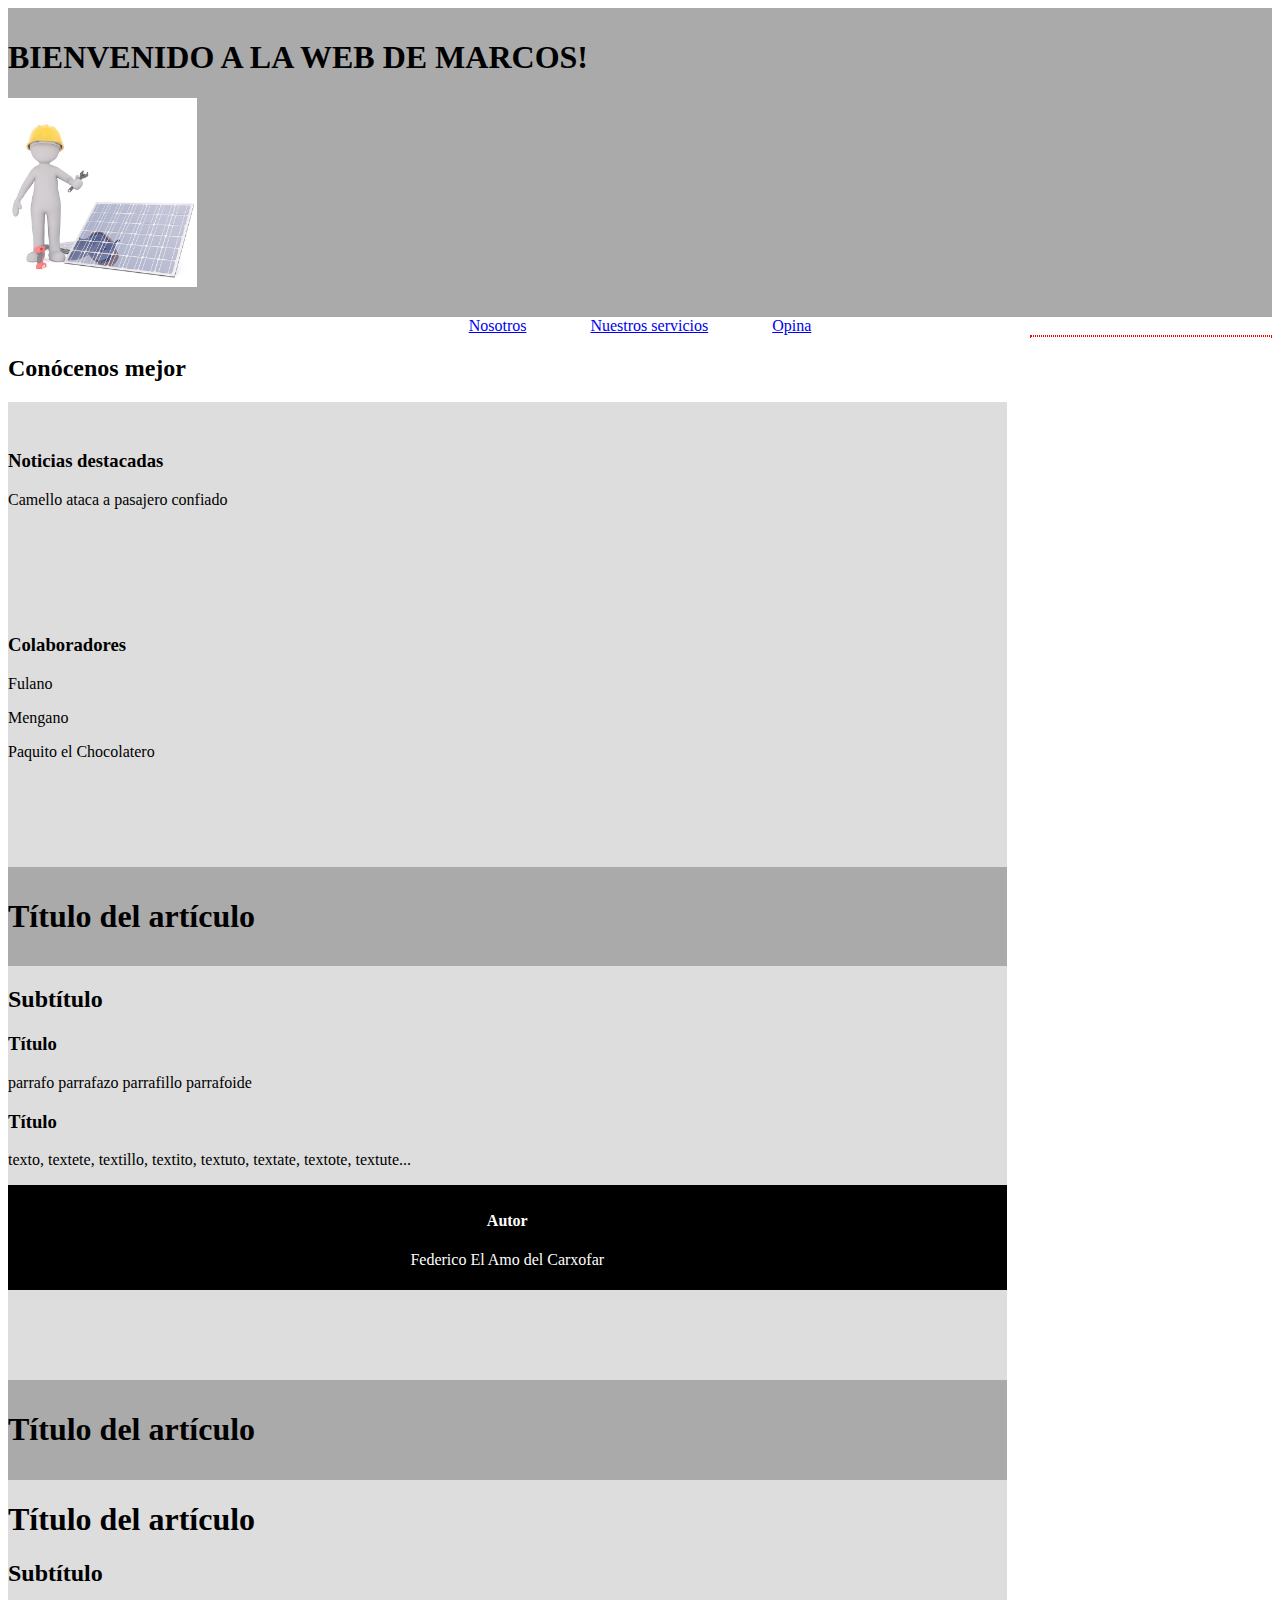
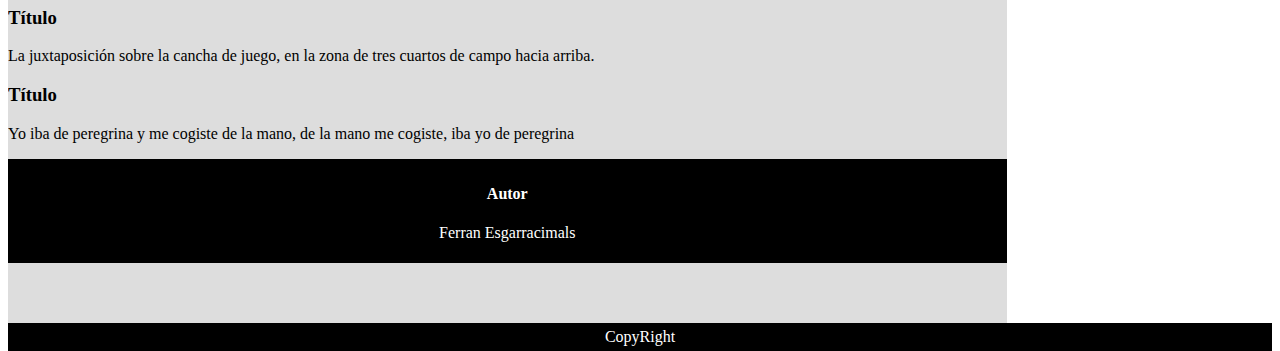
<file: index.html>
<!DOCTYPE html>
<html>
  <head>
    <meta http-equiv="content-type" content="text/html; charset=UTF-8">
    <title>index</title>
  </head>
  <body>
    <style>
		html,body {
    	height:100%;
		}
		nav { 
			text-align: center;
		}
		nav a{ 
			padding: 30px;
		}

		header {
	    display:block;
  	  background:#AAA;
    	padding:10px 0px;
		}
		section {
    	width: 79%;
    	background: #DDD;
    	float: left;
    	overflow: auto;	
	    padding-bottom: 60px;
  	  padding-top:30px;
		}

	aside {
    float: right;
    border: 1px dotted red;
    width: 19%;
		text-align: center;
	}
	footer {
    position: relative;
    padding:5px 0px;
    clear: both;
    background: #000;
    text-align: center;
    color: #fff;
		margin: auto;
	}
         form div 
      {
        padding:10px;
      }
      form div > label
      {
        display: block;
        width: 100%;
      }
  </style>
    <header>
      <h1>BIENVENIDO A LA WEB DE MARCOS!</h1>
      <p><img src="imagenes/logo.jpg" style="width: 189px; height: 189px;"></p>
    </header>
    <nav> <a href="ejerciciostema2/nosotros.html">Nosotros</a> <a href="ejerciciostema4/NuestrosServicios.html">Nuestros
        servicios</a> <a href="ejerciciostema3/opinion.html">Opina<br>
      </a></nav>
    <aside></aside>
    <h2>Conócenos mejor </h2>
    <section>
      <h3>Noticias destacadas </h3>
      <p>Camello ataca a pasajero confiado</p>
    </section>
    <section>
      <h3>Colaboradores</h3>
      <p>Fulano</p>
      <p>Mengano</p>
      <p>Paquito el Chocolatero</p>
    </section>
    <section>
      <header>
        <h1>Título del artículo</h1>
      </header>
      <h2>Subtítulo</h2>
      <article>
        <h3>Título</h3>
        <p>parrafo parrafazo parrafillo parrafoide</p>
      </article>
      <article>
        <h3>Título</h3>
        <p> texto, textete, textillo, textito, textuto, textate, textote,
          textute...</p>
      </article>
      <footer>
        <h4>Autor</h4>
        <p>Federico El Amo del Carxofar</p>
      </footer>
    </section>
    <section>
      <header>
        <h1>Título del artículo</h1>
      </header>
      <h1>Título del artículo</h1>
      <h2>Subtítulo</h2>
      <article>
        <h3>Título</h3>
        <p>La juxtaposición sobre la cancha de juego, en la zona de tres cuartos
          de campo hacia arriba.</p>
      </article>
      <h3>Título</h3>
      <p>Yo iba de peregrina y me cogiste de la mano, de la mano me cogiste, iba
        yo de peregrina</p>
      <footer>
        <h4>Autor</h4>
        <p>Ferran Esgarracimals</p>
      </footer>
    </section>
    <footer> CopyRight </footer>
  </body>
</html>
</file>
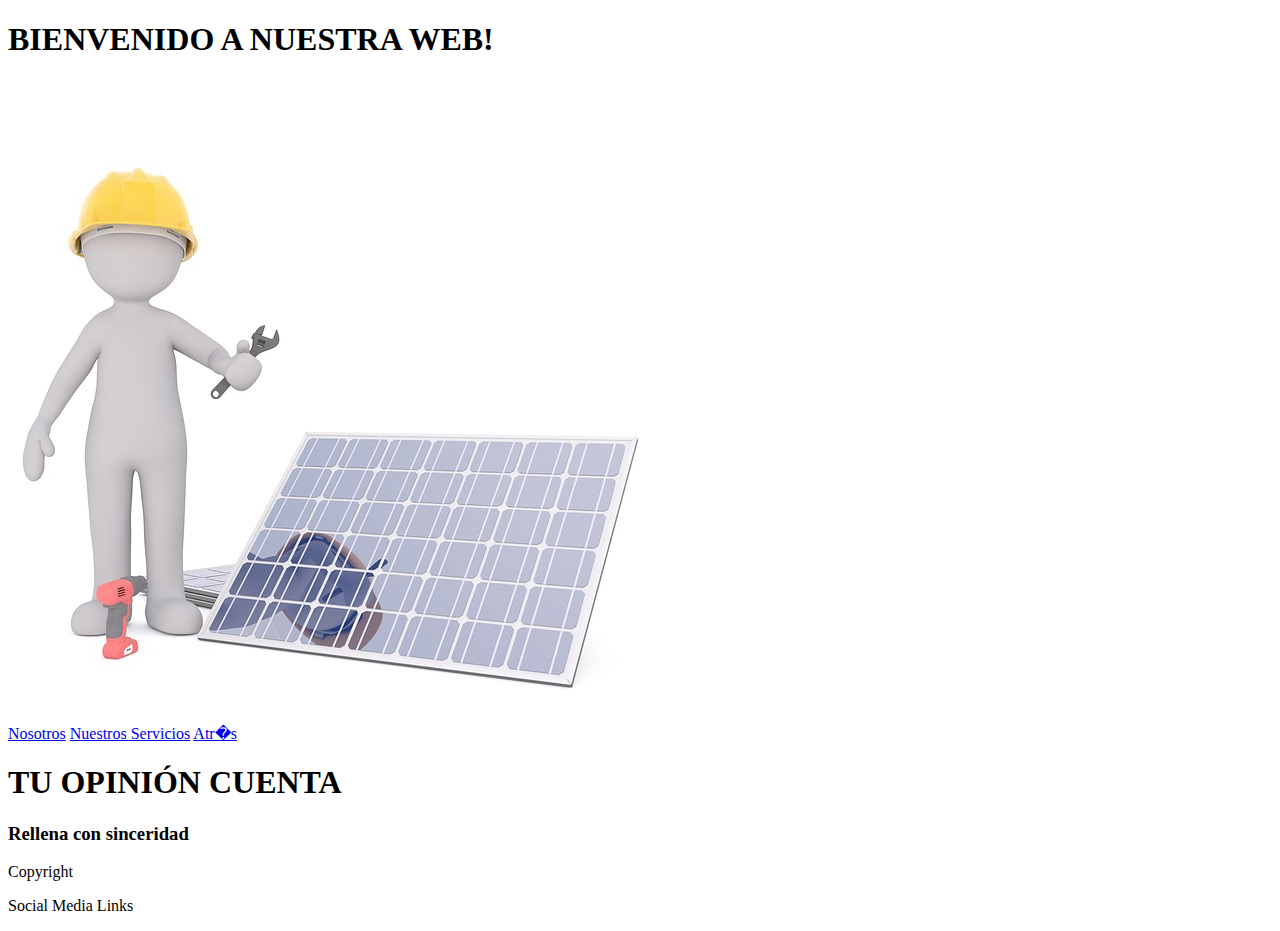
<file: ejemplostema4/ejemplo01.html>
<!DOCTYPE html>
<html>
  <head>
    <meta http-equiv="content-type" content="text/html; charset=UTF-8">
    <title>Formulario</title>
    <link type="text/css" rel="stylesheet" href="file:ejemplo01.css">
  </head>
  <body>
    <header>
      <h1>BIENVENIDO A NUESTRA WEB!</h1>
      <picture><img src="../imagenes/logo.jpg" alt="logotipo de mi empresa"></picture>
    </header>
    <nav> <a href="ejerciciosTema2/nosotros.html">Nosotros</a> <a href="ejerciciosTema2/nuestrosServicio.html">Nuestros
        Servicios</a> <a href="../index.html">Atr�s</a> </nav>
    <section>
      <header>
        <h1>TU OPINIÓN CUENTA</h1>
      </header>
      <article>
        <h3>Rellena con sinceridad</h3>
      </article>
    </section>
    <footer>
      <p>Copyright</p>
      <p>Social Media Links</p>
    </footer>
  </body>
</html>
</file>
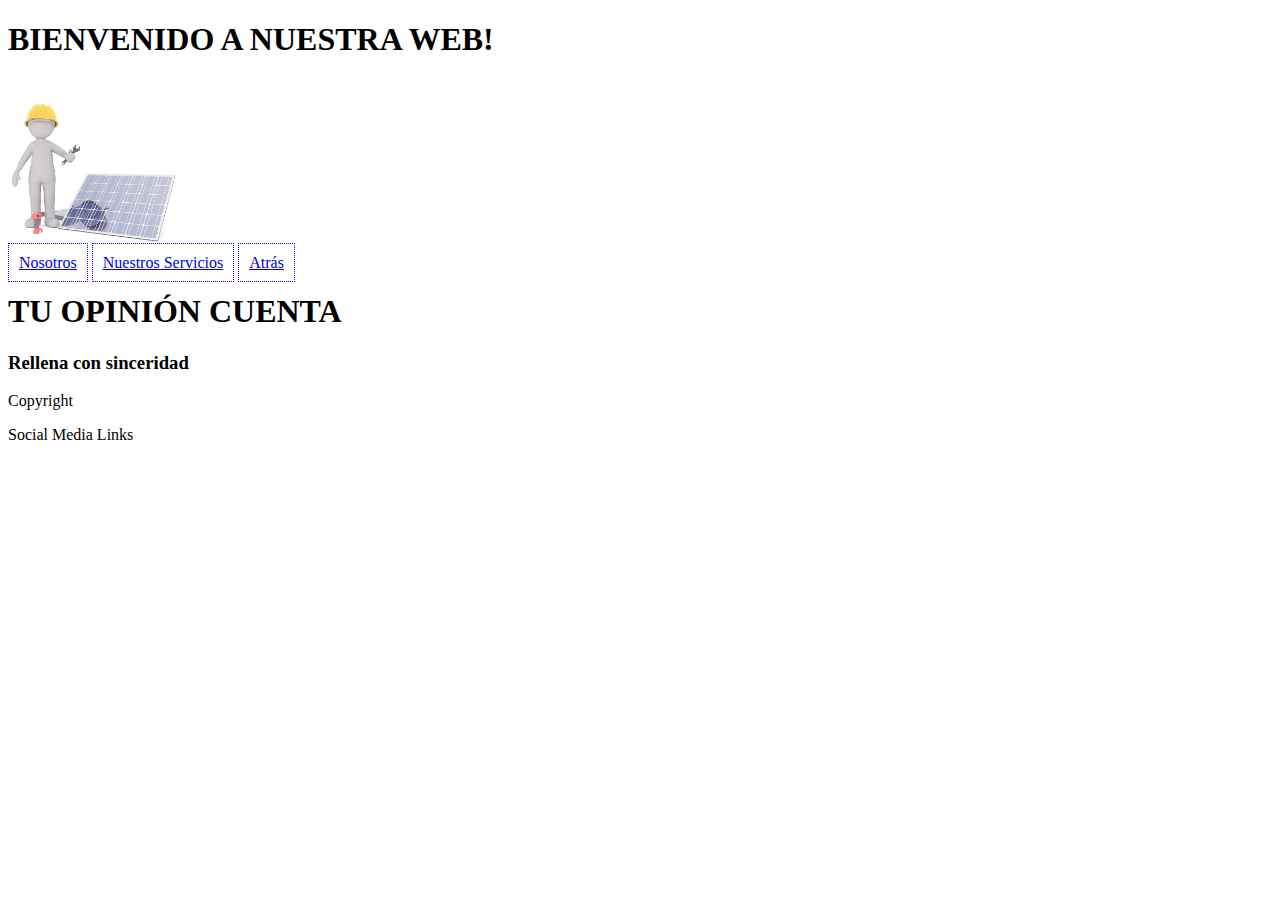
<file: ejemplostema4/ejemplo02.html>
<!DOCTYPE html>
<html>
  <head>
    <meta http-equiv="content-type" content="text/html; charset=UTF-8">
    <title>Formulario</title>
    <link type="text/css" rel="stylesheet" href="ejemplo02.css">
  </head>
  <body>
    <header>
      <h1>BIENVENIDO A NUESTRA WEB!</h1>
      <picture><img src="../imagenes/logo.jpg" alt="logotipo de mi empresa" style="width: 170px; height: 170px;"></picture>
    </header>
    <nav> <a href="ejerciciosTema2/nosotros.html">Nosotros</a> <a href="ejerciciosTema2/nuestrosServicio.html">Nuestros
        Servicios</a> <a href="../index.html">Atrás</a> </nav>
    <section>
      <header>
        <h1>TU OPINIÓN CUENTA</h1>
      </header>
      <article>
        <h3>Rellena con sinceridad</h3>
      </article>
    </section>
    <footer>
      <p>Copyright</p>
      <p>Social Media Links</p>
    </footer>
  </body>
</html>
</file>
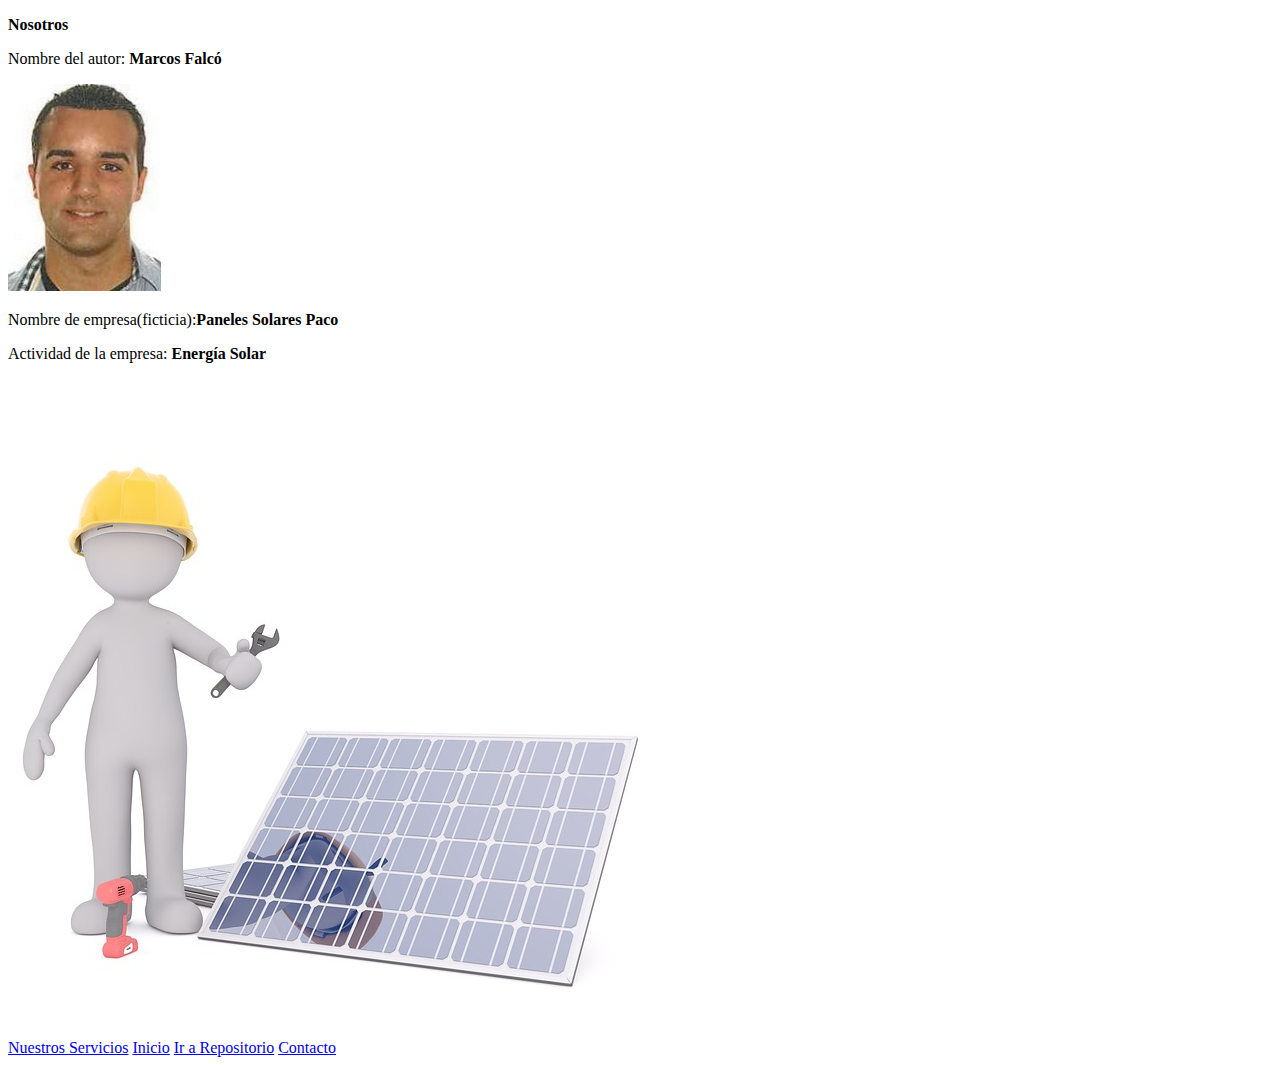
<file: ejerciciostema2/nosotros.html>
<!DOCTYPE html>
<html>
  <head>
    <meta http-equiv="content-type" content="text/html; charset=UTF-8">
  </head>
  <body>
    <title>Nosotros</title>
    <p><strong>Nosotros</strong></p>
    <p>Nombre del autor: <strong>Marcos Falcó</strong></p>
    <p> <img src="../imagenes/autor.jpg"> </p>
    <p>Nombre de empresa(ficticia):<strong>Paneles Solares Paco</strong></p>
    <p>Actividad de la empresa: <strong>Energía Solar</strong></p>
    <p><img src="../imagenes/logo.jpg"> </p>
    <nav> <a href="nuestrosservicios.html">Nuestros Servicios</a> <a href="../index.html">Inicio</a>
      <a href="https://github.com/Framevic/Disenowebremoto2">Ir a Repositorio</a> <a href="mailto:marcos.falco@ua.es">Contacto</a>
    </nav>
  </body>
</html>
</file>
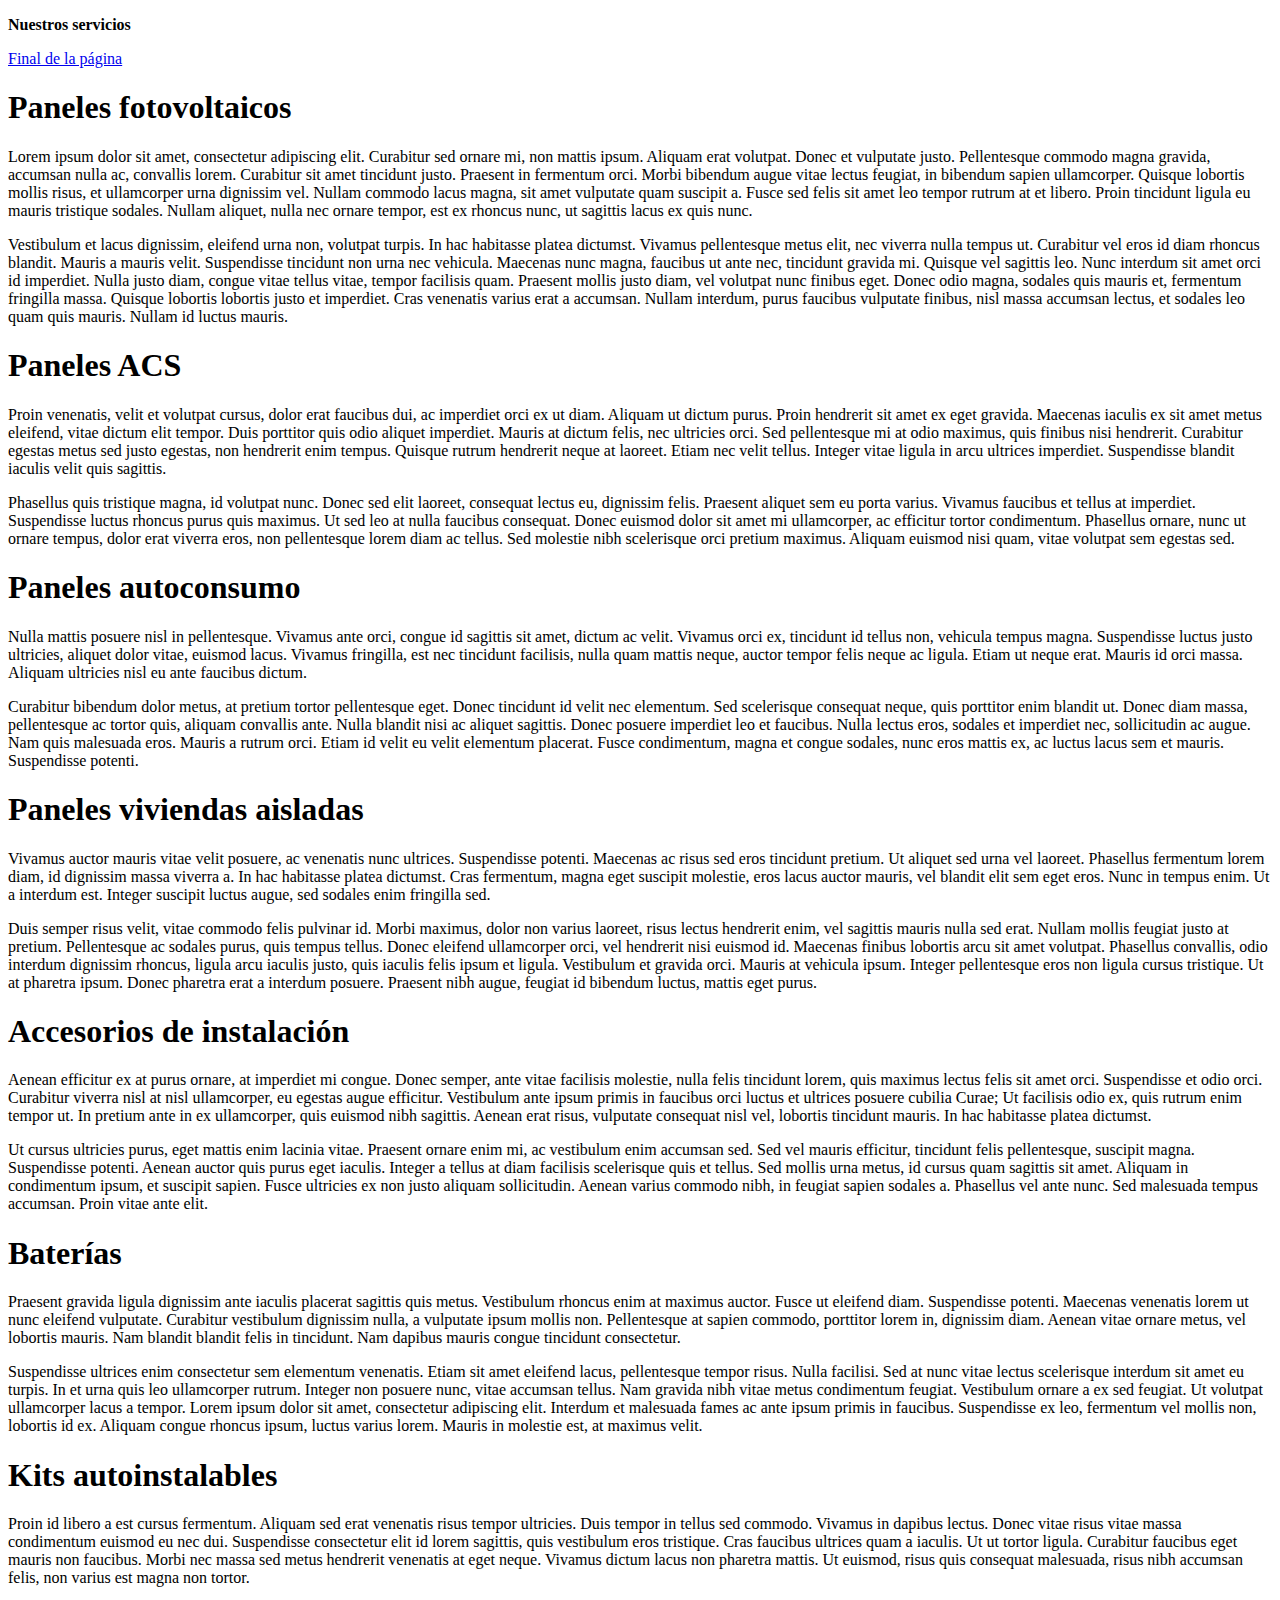
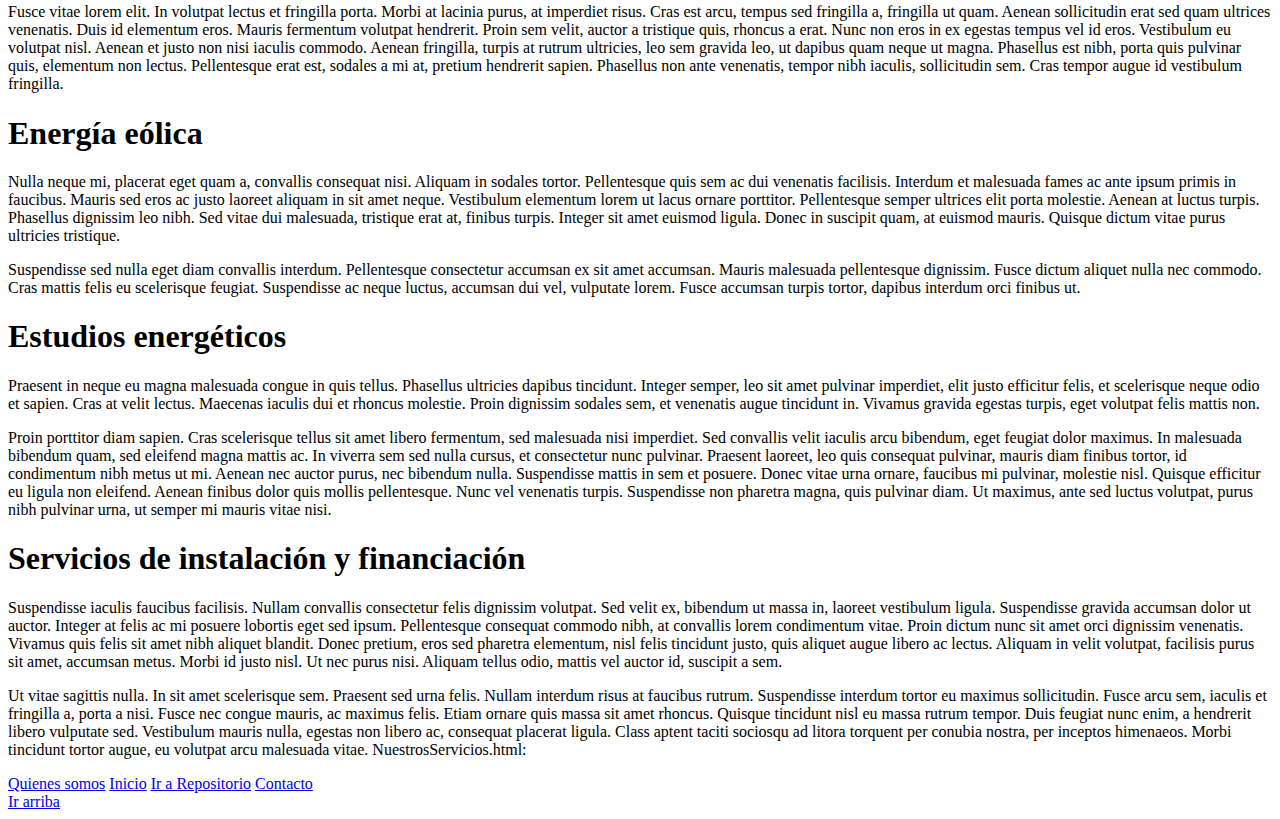
<file: ejerciciostema2/nuestrosservicios.html>
<!DOCTYPE html>
<html>
  <head>
    <meta http-equiv="content-type" content="text/html; charset=UTF-8">
    <title>NuestrosServicios</title>
  </head>
  <body>
    <p id="titulo"> <strong>Nuestros servicios</strong> </p>
    <a href="#fin">Final de la página</a> <a name="inicio"></a>
    <h1> Paneles fotovoltaicos </h1>
    <p>Lorem ipsum dolor sit amet, consectetur adipiscing elit. Curabitur sed
      ornare mi, non mattis ipsum. Aliquam erat volutpat. Donec et vulputate
      justo. Pellentesque commodo magna gravida, accumsan nulla ac, convallis
      lorem. Curabitur sit amet tincidunt justo. Praesent in fermentum orci.
      Morbi bibendum augue vitae lectus feugiat, in bibendum sapien ullamcorper.
      Quisque lobortis mollis risus, et ullamcorper urna dignissim vel. Nullam
      commodo lacus magna, sit amet vulputate quam suscipit a. Fusce sed felis
      sit amet leo tempor rutrum at et libero. Proin tincidunt ligula eu mauris
      tristique sodales. Nullam aliquet, nulla nec ornare tempor, est ex rhoncus
      nunc, ut sagittis lacus ex quis nunc. </p>
    <p> Vestibulum et lacus dignissim, eleifend urna non, volutpat turpis. In
      hac habitasse platea dictumst. Vivamus pellentesque metus elit, nec
      viverra nulla tempus ut. Curabitur vel eros id diam rhoncus blandit.
      Mauris a mauris velit. Suspendisse tincidunt non urna nec vehicula.
      Maecenas nunc magna, faucibus ut ante nec, tincidunt gravida mi. Quisque
      vel sagittis leo. Nunc interdum sit amet orci id imperdiet. Nulla justo
      diam, congue vitae tellus vitae, tempor facilisis quam. Praesent mollis
      justo diam, vel volutpat nunc finibus eget. Donec odio magna, sodales quis
      mauris et, fermentum fringilla massa. Quisque lobortis lobortis justo et
      imperdiet. Cras venenatis varius erat a accumsan. Nullam interdum, purus
      faucibus vulputate finibus, nisl massa accumsan lectus, et sodales leo
      quam quis mauris. Nullam id luctus mauris. </p>
    <h1> Paneles ACS </h1>
    <p> Proin venenatis, velit et volutpat cursus, dolor erat faucibus dui, ac
      imperdiet orci ex ut diam. Aliquam ut dictum purus. Proin hendrerit sit
      amet ex eget gravida. Maecenas iaculis ex sit amet metus eleifend, vitae
      dictum elit tempor. Duis porttitor quis odio aliquet imperdiet. Mauris at
      dictum felis, nec ultricies orci. Sed pellentesque mi at odio maximus,
      quis finibus nisi hendrerit. Curabitur egestas metus sed justo egestas,
      non hendrerit enim tempus. Quisque rutrum hendrerit neque at laoreet.
      Etiam nec velit tellus. Integer vitae ligula in arcu ultrices imperdiet.
      Suspendisse blandit iaculis velit quis sagittis. </p>
    <p> Phasellus quis tristique magna, id volutpat nunc. Donec sed elit
      laoreet, consequat lectus eu, dignissim felis. Praesent aliquet sem eu
      porta varius. Vivamus faucibus et tellus at imperdiet. Suspendisse luctus
      rhoncus purus quis maximus. Ut sed leo at nulla faucibus consequat. Donec
      euismod dolor sit amet mi ullamcorper, ac efficitur tortor condimentum.
      Phasellus ornare, nunc ut ornare tempus, dolor erat viverra eros, non
      pellentesque lorem diam ac tellus. Sed molestie nibh scelerisque orci
      pretium maximus. Aliquam euismod nisi quam, vitae volutpat sem egestas
      sed. </p>
    <h1> Paneles autoconsumo </h1>
    <p> Nulla mattis posuere nisl in pellentesque. Vivamus ante orci, congue id
      sagittis sit amet, dictum ac velit. Vivamus orci ex, tincidunt id tellus
      non, vehicula tempus magna. Suspendisse luctus justo ultricies, aliquet
      dolor vitae, euismod lacus. Vivamus fringilla, est nec tincidunt
      facilisis, nulla quam mattis neque, auctor tempor felis neque ac ligula.
      Etiam ut neque erat. Mauris id orci massa. Aliquam ultricies nisl eu ante
      faucibus dictum. </p>
    <p> Curabitur bibendum dolor metus, at pretium tortor pellentesque eget.
      Donec tincidunt id velit nec elementum. Sed scelerisque consequat neque,
      quis porttitor enim blandit ut. Donec diam massa, pellentesque ac tortor
      quis, aliquam convallis ante. Nulla blandit nisi ac aliquet sagittis.
      Donec posuere imperdiet leo et faucibus. Nulla lectus eros, sodales et
      imperdiet nec, sollicitudin ac augue. Nam quis malesuada eros. Mauris a
      rutrum orci. Etiam id velit eu velit elementum placerat. Fusce
      condimentum, magna et congue sodales, nunc eros mattis ex, ac luctus lacus
      sem et mauris. Suspendisse potenti. </p>
    <h1> Paneles viviendas aisladas </h1>
    <p> Vivamus auctor mauris vitae velit posuere, ac venenatis nunc ultrices.
      Suspendisse potenti. Maecenas ac risus sed eros tincidunt pretium. Ut
      aliquet sed urna vel laoreet. Phasellus fermentum lorem diam, id dignissim
      massa viverra a. In hac habitasse platea dictumst. Cras fermentum, magna
      eget suscipit molestie, eros lacus auctor mauris, vel blandit elit sem
      eget eros. Nunc in tempus enim. Ut a interdum est. Integer suscipit luctus
      augue, sed sodales enim fringilla sed. </p>
    <p> Duis semper risus velit, vitae commodo felis pulvinar id. Morbi maximus,
      dolor non varius laoreet, risus lectus hendrerit enim, vel sagittis mauris
      nulla sed erat. Nullam mollis feugiat justo at pretium. Pellentesque ac
      sodales purus, quis tempus tellus. Donec eleifend ullamcorper orci, vel
      hendrerit nisi euismod id. Maecenas finibus lobortis arcu sit amet
      volutpat. Phasellus convallis, odio interdum dignissim rhoncus, ligula
      arcu iaculis justo, quis iaculis felis ipsum et ligula. Vestibulum et
      gravida orci. Mauris at vehicula ipsum. Integer pellentesque eros non
      ligula cursus tristique. Ut at pharetra ipsum. Donec pharetra erat a
      interdum posuere. Praesent nibh augue, feugiat id bibendum luctus, mattis
      eget purus. </p>
    <h1> Accesorios de instalación </h1>
    <p> Aenean efficitur ex at purus ornare, at imperdiet mi congue. Donec
      semper, ante vitae facilisis molestie, nulla felis tincidunt lorem, quis
      maximus lectus felis sit amet orci. Suspendisse et odio orci. Curabitur
      viverra nisl at nisl ullamcorper, eu egestas augue efficitur. Vestibulum
      ante ipsum primis in faucibus orci luctus et ultrices posuere cubilia
      Curae; Ut facilisis odio ex, quis rutrum enim tempor ut. In pretium ante
      in ex ullamcorper, quis euismod nibh sagittis. Aenean erat risus,
      vulputate consequat nisl vel, lobortis tincidunt mauris. In hac habitasse
      platea dictumst. </p>
    <p> Ut cursus ultricies purus, eget mattis enim lacinia vitae. Praesent
      ornare enim mi, ac vestibulum enim accumsan sed. Sed vel mauris efficitur,
      tincidunt felis pellentesque, suscipit magna. Suspendisse potenti. Aenean
      auctor quis purus eget iaculis. Integer a tellus at diam facilisis
      scelerisque quis et tellus. Sed mollis urna metus, id cursus quam sagittis
      sit amet. Aliquam in condimentum ipsum, et suscipit sapien. Fusce
      ultricies ex non justo aliquam sollicitudin. Aenean varius commodo nibh,
      in feugiat sapien sodales a. Phasellus vel ante nunc. Sed malesuada tempus
      accumsan. Proin vitae ante elit. </p>
    <h1> Baterías </h1>
    <p> Praesent gravida ligula dignissim ante iaculis placerat sagittis quis
      metus. Vestibulum rhoncus enim at maximus auctor. Fusce ut eleifend diam.
      Suspendisse potenti. Maecenas venenatis lorem ut nunc eleifend vulputate.
      Curabitur vestibulum dignissim nulla, a vulputate ipsum mollis non.
      Pellentesque at sapien commodo, porttitor lorem in, dignissim diam. Aenean
      vitae ornare metus, vel lobortis mauris. Nam blandit blandit felis in
      tincidunt. Nam dapibus mauris congue tincidunt consectetur. </p>
    <p> Suspendisse ultrices enim consectetur sem elementum venenatis. Etiam sit
      amet eleifend lacus, pellentesque tempor risus. Nulla facilisi. Sed at
      nunc vitae lectus scelerisque interdum sit amet eu turpis. In et urna quis
      leo ullamcorper rutrum. Integer non posuere nunc, vitae accumsan tellus.
      Nam gravida nibh vitae metus condimentum feugiat. Vestibulum ornare a ex
      sed feugiat. Ut volutpat ullamcorper lacus a tempor. Lorem ipsum dolor sit
      amet, consectetur adipiscing elit. Interdum et malesuada fames ac ante
      ipsum primis in faucibus. Suspendisse ex leo, fermentum vel mollis non,
      lobortis id ex. Aliquam congue rhoncus ipsum, luctus varius lorem. Mauris
      in molestie est, at maximus velit. </p>
    <h1> Kits autoinstalables </h1>
    <p> Proin id libero a est cursus fermentum. Aliquam sed erat venenatis risus
      tempor ultricies. Duis tempor in tellus sed commodo. Vivamus in dapibus
      lectus. Donec vitae risus vitae massa condimentum euismod eu nec dui.
      Suspendisse consectetur elit id lorem sagittis, quis vestibulum eros
      tristique. Cras faucibus ultrices quam a iaculis. Ut ut tortor ligula.
      Curabitur faucibus eget mauris non faucibus. Morbi nec massa sed metus
      hendrerit venenatis at eget neque. Vivamus dictum lacus non pharetra
      mattis. Ut euismod, risus quis consequat malesuada, risus nibh accumsan
      felis, non varius est magna non tortor. </p>
    <p> Fusce vitae lorem elit. In volutpat lectus et fringilla porta. Morbi at
      lacinia purus, at imperdiet risus. Cras est arcu, tempus sed fringilla a,
      fringilla ut quam. Aenean sollicitudin erat sed quam ultrices venenatis.
      Duis id elementum eros. Mauris fermentum volutpat hendrerit. Proin sem
      velit, auctor a tristique quis, rhoncus a erat. Nunc non eros in ex
      egestas tempus vel id eros. Vestibulum eu volutpat nisl. Aenean et justo
      non nisi iaculis commodo. Aenean fringilla, turpis at rutrum ultricies,
      leo sem gravida leo, ut dapibus quam neque ut magna. Phasellus est nibh,
      porta quis pulvinar quis, elementum non lectus. Pellentesque erat est,
      sodales a mi at, pretium hendrerit sapien. Phasellus non ante venenatis,
      tempor nibh iaculis, sollicitudin sem. Cras tempor augue id vestibulum
      fringilla. </p>
    <h1> Energía eólica </h1>
    <p> Nulla neque mi, placerat eget quam a, convallis consequat nisi. Aliquam
      in sodales tortor. Pellentesque quis sem ac dui venenatis facilisis.
      Interdum et malesuada fames ac ante ipsum primis in faucibus. Mauris sed
      eros ac justo laoreet aliquam in sit amet neque. Vestibulum elementum
      lorem ut lacus ornare porttitor. Pellentesque semper ultrices elit porta
      molestie. Aenean at luctus turpis. Phasellus dignissim leo nibh. Sed vitae
      dui malesuada, tristique erat at, finibus turpis. Integer sit amet euismod
      ligula. Donec in suscipit quam, at euismod mauris. Quisque dictum vitae
      purus ultricies tristique. </p>
    <p> Suspendisse sed nulla eget diam convallis interdum. Pellentesque
      consectetur accumsan ex sit amet accumsan. Mauris malesuada pellentesque
      dignissim. Fusce dictum aliquet nulla nec commodo. Cras mattis felis eu
      scelerisque feugiat. Suspendisse ac neque luctus, accumsan dui vel,
      vulputate lorem. Fusce accumsan turpis tortor, dapibus interdum orci
      finibus ut. </p>
    <h1> Estudios energéticos </h1>
    <p> Praesent in neque eu magna malesuada congue in quis tellus. Phasellus
      ultricies dapibus tincidunt. Integer semper, leo sit amet pulvinar
      imperdiet, elit justo efficitur felis, et scelerisque neque odio et
      sapien. Cras at velit lectus. Maecenas iaculis dui et rhoncus molestie.
      Proin dignissim sodales sem, et venenatis augue tincidunt in. Vivamus
      gravida egestas turpis, eget volutpat felis mattis non. </p>
    <p> Proin porttitor diam sapien. Cras scelerisque tellus sit amet libero
      fermentum, sed malesuada nisi imperdiet. Sed convallis velit iaculis arcu
      bibendum, eget feugiat dolor maximus. In malesuada bibendum quam, sed
      eleifend magna mattis ac. In viverra sem sed nulla cursus, et consectetur
      nunc pulvinar. Praesent laoreet, leo quis consequat pulvinar, mauris diam
      finibus tortor, id condimentum nibh metus ut mi. Aenean nec auctor purus,
      nec bibendum nulla. Suspendisse mattis in sem et posuere. Donec vitae urna
      ornare, faucibus mi pulvinar, molestie nisl. Quisque efficitur eu ligula
      non eleifend. Aenean finibus dolor quis mollis pellentesque. Nunc vel
      venenatis turpis. Suspendisse non pharetra magna, quis pulvinar diam. Ut
      maximus, ante sed luctus volutpat, purus nibh pulvinar urna, ut semper mi
      mauris vitae nisi. </p>
    <h1> Servicios de instalación y financiación </h1>
    <p> Suspendisse iaculis faucibus facilisis. Nullam convallis consectetur
      felis dignissim volutpat. Sed velit ex, bibendum ut massa in, laoreet
      vestibulum ligula. Suspendisse gravida accumsan dolor ut auctor. Integer
      at felis ac mi posuere lobortis eget sed ipsum. Pellentesque consequat
      commodo nibh, at convallis lorem condimentum vitae. Proin dictum nunc sit
      amet orci dignissim venenatis. Vivamus quis felis sit amet nibh aliquet
      blandit. Donec pretium, eros sed pharetra elementum, nisl felis tincidunt
      justo, quis aliquet augue libero ac lectus. Aliquam in velit volutpat,
      facilisis purus sit amet, accumsan metus. Morbi id justo nisl. Ut nec
      purus nisi. Aliquam tellus odio, mattis vel auctor id, suscipit a sem. </p>
    <p> Ut vitae sagittis nulla. In sit amet scelerisque sem. Praesent sed urna
      felis. Nullam interdum risus at faucibus rutrum. Suspendisse interdum
      tortor eu maximus sollicitudin. Fusce arcu sem, iaculis et fringilla a,
      porta a nisi. Fusce nec congue mauris, ac maximus felis. Etiam ornare quis
      massa sit amet rhoncus. Quisque tincidunt nisl eu massa rutrum tempor.
      Duis feugiat nunc enim, a hendrerit libero vulputate sed. Vestibulum
      mauris nulla, egestas non libero ac, consequat placerat ligula. Class
      aptent taciti sociosqu ad litora torquent per conubia nostra, per inceptos
      himenaeos. Morbi tincidunt tortor augue, eu volutpat arcu malesuada vitae.
      NuestrosServicios.html:</p>
    <nav> <a href="nosotros.html">Quienes somos</a> <a href="../index.html">Inicio</a>
      <a href="https://github.com/Framevic/Disenowebremoto2">Ir a Repositorio</a> <a href="mailto:marcos.falco@ua.es">Contacto</a>
    </nav>
    <a href="#inicio">Ir arriba</a> <a name="fin"></a>
  </body>
</html>
</file>
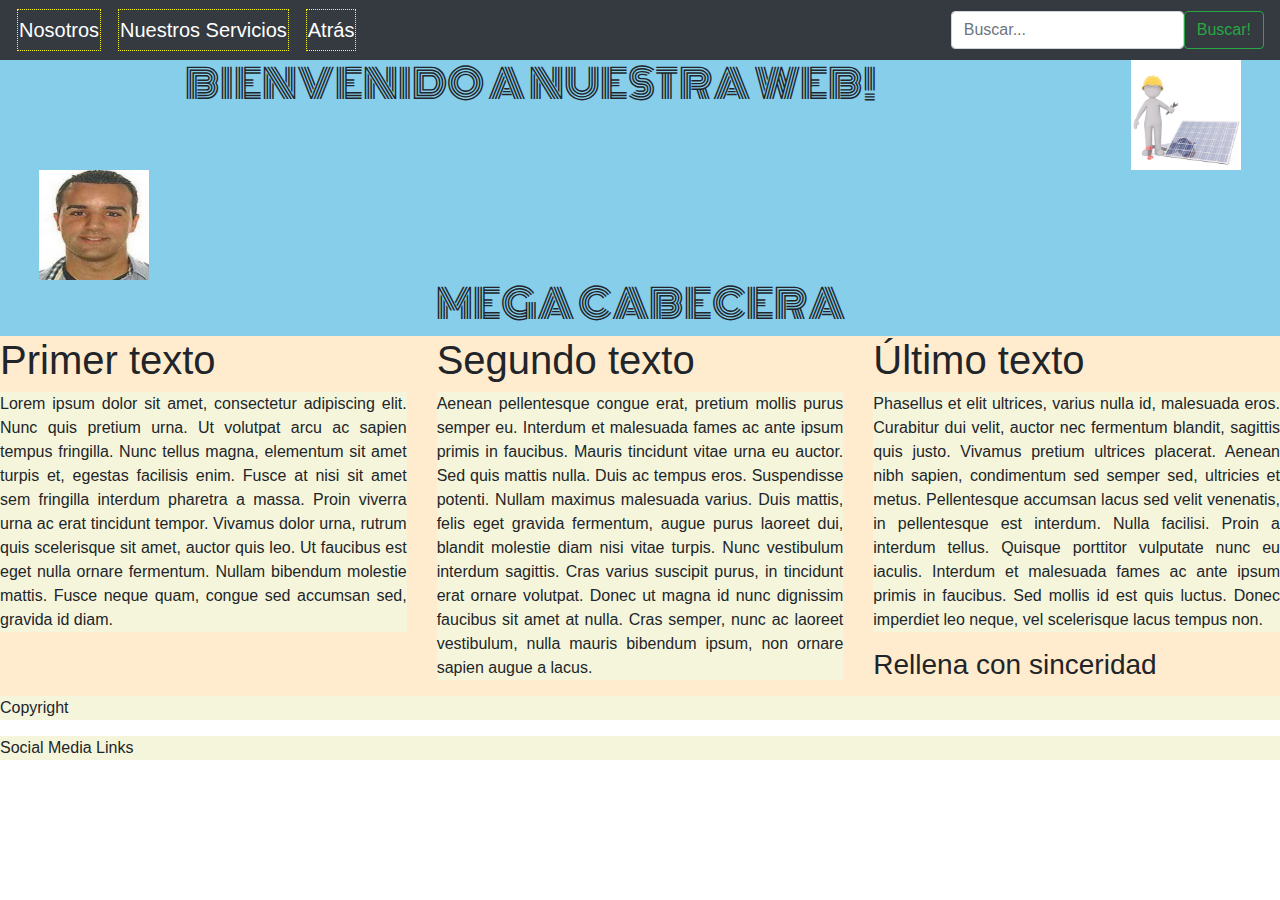
<file: ejerciciostema4/NuestrosServicios.html>
<!DOCTYPE html>
<html>
  <head>
    <meta http-equiv="content-type" content="text/html; charset=UTF-8">
    <link href="https://fonts.googleapis.com/css?family=Monoton" rel="stylesheet">
    <title>Formulario</title>
    <link type="text/css" rel="stylesheet" href="../css/bootstrap.min.css">
    <link type="text/css" rel="stylesheet" href="../css/miCss.css">
  </head>
  <body>
    <header class="row">
      <h1 class="col-md-10 col-sm-6 col-12"> BIENVENIDO A NUESTRA
        WEB! </h1>
      <picture class="col-md-2 col-sm-6 col-12"> <img src="../imagenes/logo.jpg"

          alt="logotipo de mi empresa" style="width: 110px; height: 110px;"> </picture>
      <picture class="col-md-2 col-sm-6 col-12"> <img src="../imagenes/autor.jpg"

          alt="autor" style="width: 110px; height: 110px;"> </picture> </header>
    <nav class="navbar navbar-expand-md navbar-dark fixed-top bg-dark">
      <div class="colapse navbar-collapse"> <a class="navbar-brand" href="../ejerciciostema2/nosotros.html">
          Nosotros </a> <a class="navbar-brand" href="../ejerciciostema2/nuestrosservicios.html">
          Nuestros Servicios </a> <a class="navbar-brand" href="../index.html">Atrás</a>
      </div>
      <button class="navbar-toggler" type="button"><span class="navbar-toggler-icon"></span>
      </button>
      <form class="form-inline"> <input class="form-control" placeholder="Buscar..."

          type="text"> <button class="btn btn-outline-success" type="submit">Buscar!</button></form>
    </nav>
    <section class="row">
      <header class="col-md-12 col-sm-12 col-12">
        <h1>MEGA CABECERA</h1>
      </header>
      <article class="col-md-4 col-sm-8 col-12">
        <h1>Primer texto</h1>
        <p>Lorem ipsum dolor sit amet, consectetur adipiscing elit. Nunc quis
          pretium urna. Ut volutpat arcu ac sapien tempus fringilla. Nunc tellus
          magna, elementum sit amet turpis et, egestas facilisis enim. Fusce at
          nisi sit amet sem fringilla interdum pharetra a massa. Proin viverra
          urna ac erat tincidunt tempor. Vivamus dolor urna, rutrum quis
          scelerisque sit amet, auctor quis leo. Ut faucibus est eget nulla
          ornare fermentum. Nullam bibendum molestie mattis. Fusce neque quam,
          congue sed accumsan sed, gravida id diam.</p>
      </article>
      <article class="col-md-4 col-sm-8 col-12">
        <h1>Segundo texto</h1>
        <p>Aenean pellentesque congue erat, pretium mollis purus semper eu.
          Interdum et malesuada fames ac ante ipsum primis in faucibus. Mauris
          tincidunt vitae urna eu auctor. Sed quis mattis nulla. Duis ac tempus
          eros. Suspendisse potenti. Nullam maximus malesuada varius. Duis
          mattis, felis eget gravida fermentum, augue purus laoreet dui, blandit
          molestie diam nisi vitae turpis. Nunc vestibulum interdum sagittis.
          Cras varius suscipit purus, in tincidunt erat ornare volutpat. Donec
          ut magna id nunc dignissim faucibus sit amet at nulla. Cras semper,
          nunc ac laoreet vestibulum, nulla mauris bibendum ipsum, non ornare
          sapien augue a lacus.</p>
      </article>
      <article class="col-md-4 col-sm-8 col-12">
        <h1>Último texto</h1>
        <p>Phasellus et elit ultrices, varius nulla id, malesuada eros.
          Curabitur dui velit, auctor nec fermentum blandit, sagittis quis
          justo. Vivamus pretium ultrices placerat. Aenean nibh sapien,
          condimentum sed semper sed, ultricies et metus. Pellentesque accumsan
          lacus sed velit venenatis, in pellentesque est interdum. Nulla
          facilisi. Proin a interdum tellus. Quisque porttitor vulputate nunc eu
          iaculis. Interdum et malesuada fames ac ante ipsum primis in faucibus.
          Sed mollis id est quis luctus. Donec imperdiet leo neque, vel
          scelerisque lacus tempus non.</p>
        <h3>Rellena con sinceridad</h3>
      </article>
    </section>
    <footer>
      <p>Copyright</p>
      <p>Social Media Links</p>
    </footer>
  </body>
</html>
</file>
<file: ejemplostema4/ejemplo02.css>
a{
  padding:10px;
    border: dotted 1px;
}
a:hover{
  background-color: yellow;
}

a:active{
  background-color: black;
}
  
@media screen and {max-width: 500px}{}
img {diplay: none
}
</file>
<file: css/miCss.css>
body>header{
  margin-top:60px;
}

header{ 
  font-family: 'Monoton', cursive;
text-align: center;
  background-color: skyblue

}
p {
  text-align:justify;
    background-color: beige
}
nav a {
  border: dotted yellow 1px;
  padding:1px;
  margin:1px;
}
a:hover{
  border: dotted red
}

article {
  
 background-color: blanchedalmond
}
</file>
